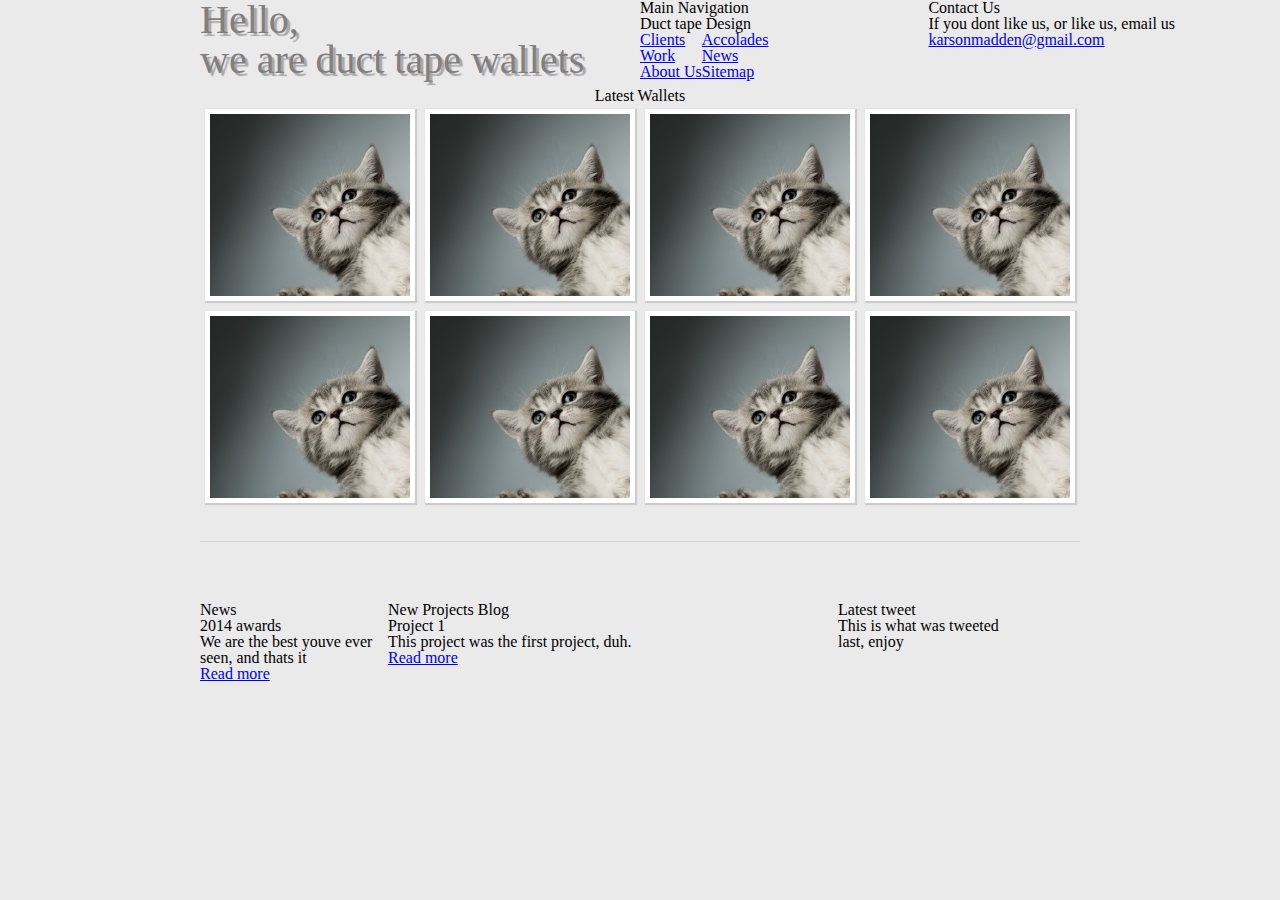
<file: index.html>
<!DOCTYPE html>
<html>
<head>
	<link rel="stylesheet" type="text/css" href="_/css/stylesheet.css">
</head>
<body>
	<div class="main">
		<div class="logo">
			<h1><a href="#">Hello,</a></h1>
			<h2><a href="#">we are duct tape wallets</a></h2>
		</div>
	<nav class="main-nav">
		<h1>Main Navigation</h1>
		<h2>Duct tape Design</h2>

		<div class="nav-links">
			<ul>
				<li><a href="#">Clients</a></li>
				<li><a href="#">Work</a></li>
				<li><a href="#">About Us</a></li>
			</ul>
		</div>
		<div class="nav-links">
			<ul>
				<li><a href="#">Accolades</a></li>
				<li><a href="#">News</a></li>
				<li><a href="#">Sitemap</a></li>
			</ul>
		</div>
	</nav>
	
	<aside class="contact">
		<h2>Contact Us</h2>
		<p>If you dont like us, or like us, email us<br>
			<a href="mailto:karsonmadden@gmail.com">karsonmadden@gmail.com</a>
		</p>
	</aside>

	<div class="main-wrapper">
		<h1>Latest Wallets</h1>
		<div class="box">
			<img src="_/images/cat.jpg">
			<span class="caption fade-caption">
				<h3>Test Header</h3>
				<p>
					This is an example text of
					what pops up when you hover
					over this image
				</p>
				<a class="link" href="#">View Work</a>
			</span>
		</div>
		<div class="box">
			<img src="_/images/cat.jpg">
			<span class="caption fade-caption">
				<h3>Test Header two</h3>
				<p>
					This is another example text of
					what pops up when you hover
					over this image
				</p>
				<a class="link" href="#">View Work</a>
			</span>
		</div>
		<div class="box">
			<img src="_/images/cat.jpg">
			<span class="caption fade-caption">
				<h3>Test Header</h3>
				<p>
					This is an example text of
					what pops up when you hover
					over this image
				</p>
				<a class="link" href="#">View Work</a>
			</span>
		</div>
		<div class="box">
			<img src="_/images/cat.jpg">
			<span class="caption fade-caption">
				<h3>Test Header</h3>
				<p>
					This is an example text of
					what pops up when you hover
					over this image
				</p>
				<a class="link" href="#">View Work</a>
			</span>
		</div>
		<div class="box">
			<img src="_/images/cat.jpg">
			<span class="caption fade-caption">
				<h3>Test Header</h3>
				<p>
					This is an example text of
					what pops up when you hover
					over this image
				</p>
				<a class="link" href="#">View Work</a>
			</span>
		</div>
		<div class="box">
			<img src="_/images/cat.jpg">
			<span class="caption fade-caption">
				<h3>Test Header</h3>
				<p>
					This is an example text of
					what pops up when you hover
					over this image
				</p>
				<a class="link" href="#">View Work</a>
			</span>
		</div>
		<div class="box">
			<img src="_/images/cat.jpg">
			<span class="caption fade-caption">
				<h3>Test Header</h3>
				<p>
					This is an example text of
					what pops up when you hover
					over this image
				</p>
				<a class="link" href="#">View Work</a>
			</span>
		</div>
		<div class="box">
			<img src="_/images/cat.jpg">
			<span class="caption fade-caption">
				<h3>Test Header</h3>
				<p>
					This is an example text of
					what pops up when you hover
					over this image
				</p>
				<a class="link" href="#">View Work</a>
			</span>
		</div>
	</div> <!-- ends main wrapper -->
		<div class="line">
		</div>
	<div class="news">
		<h4>News</h4>
		<ul>
			<li>2014 awards</li>
			<li>
				<p>We are the best youve ever seen, and thats it
				</p>
			</li>
			<li><a href="#">Read more</a></li>
		</ul>
	</div>
	<div class="blog">
		<h4>New Projects Blog</h4>
		<ul>
			<li>Project 1</li>
			<li>This project was the first project, duh.</li>
			<li><a href="#">Read more</a></li>
		</ul>
	</div>
	<div class="tweet">
		<h4>Latest tweet</h4>
		<ul>
			<li>
				<p>This is what was tweeted last, enjoy
				</p>
			</li>
		</ul>
	</div>
</div> <!-- ends the main -->
</body>
</html>
</file>
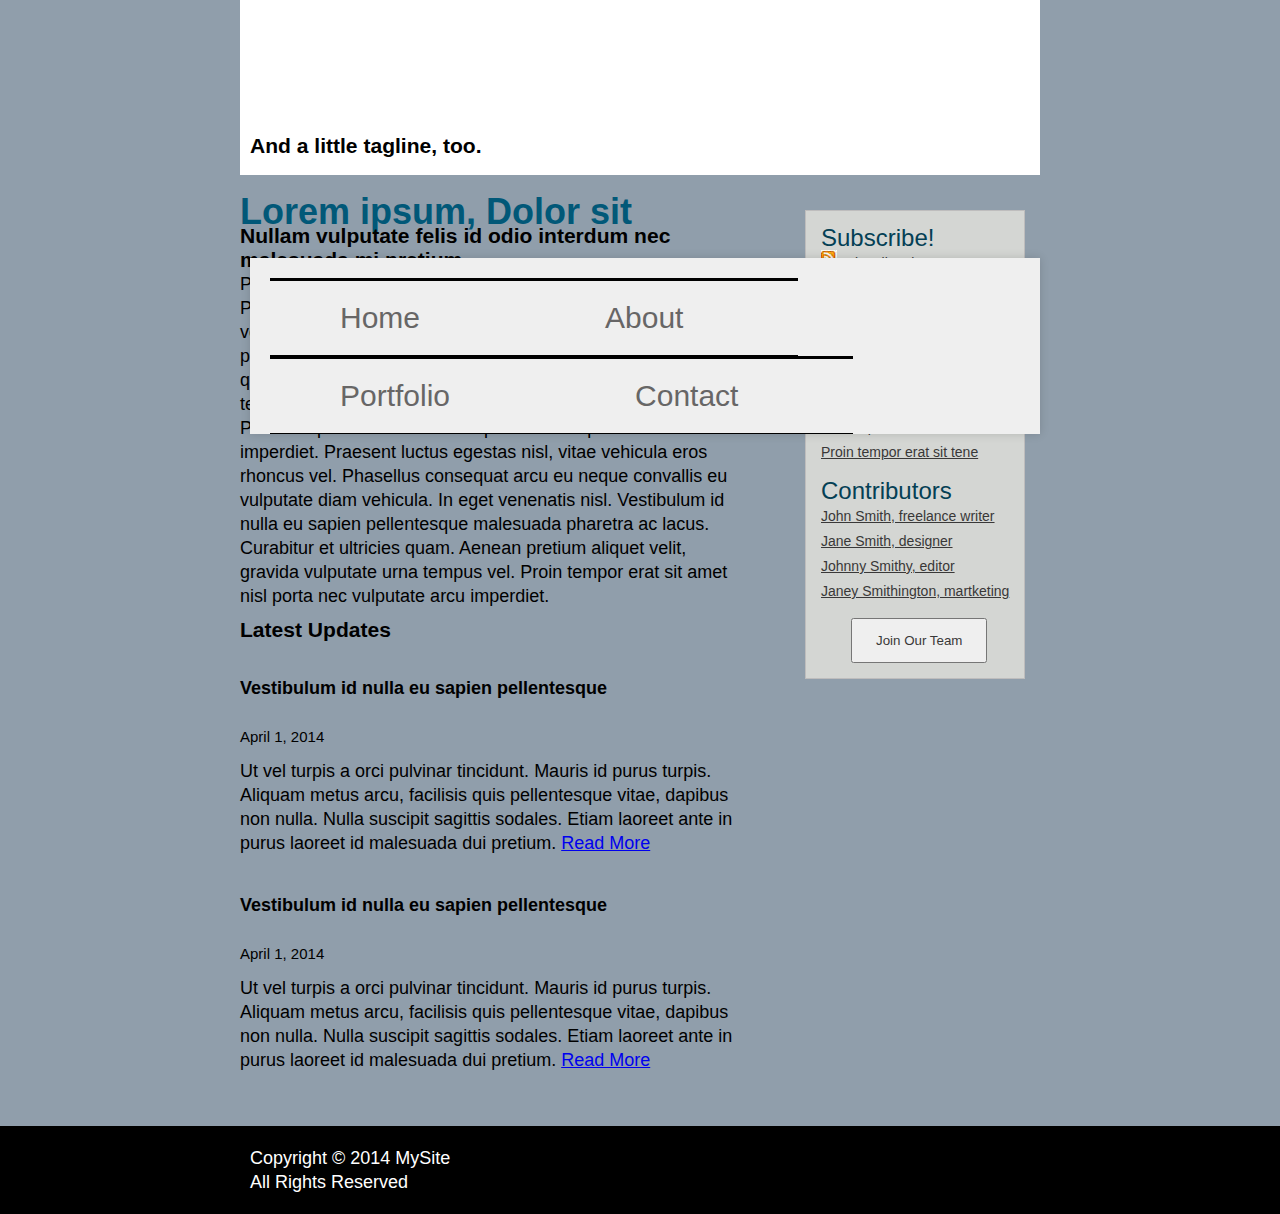
<file: index1.html>
<!doctype html>
<html lang="en">
<head>
	<meta charset="UTF-8">
	<title>Document</title>
	<link rel="stylesheet" type="text/css" href="_/css/stylesheet1.css">
</head>
<body>
		<div class="main">
		<div class="container">
	    <header>
	    	<div class="logo">
		    	<img src="_/images/logo.png">
		    </div>
		    <div class="tagline">
	        	<h3>And a little tagline, too.</h3>
	    	</div>
	    	<nav>
		    	<ul class="menu">
			        <li><a href="#">Home</a></li>
			        <li><a href="#">About</a></li>
			        <li><a href="#">Portfolio</a></li>
			        <li><a href="#">Contact</a></li>
		    	</ul>
	    	</nav>
	    </header>
	     
		<div class="content">
		    	<h2>Lorem ipsum, Dolor sit</h2>
	        	<h3>Nullam vulputate felis id odio interdum nec malesuada mi pretium. </h3>
	        	<p>Praesent luctus egestas nisl, vitae vehicula eros rhoncus vel. 
	            Phasellus consequat arcu eu neque convallis eu vulputate diam vehicula. In eget venenatis nisl. 
	            Vestibulum id nulla eu sapien pellentesque malesuada pharetra ac lacus. 
	            Curabitur et ultricies quam. Aenean pretium aliquet velit, gravida vulputate urna tempus vel.
	        	</p>
	        	<p>Proin tempor erat sit amet nisl porta nec vulputate arcu imperdiet. Praesent luctus egestas nisl, vitae vehicula eros rhoncus vel. 
	            Phasellus consequat arcu eu neque convallis eu vulputate diam vehicula. In eget venenatis nisl. 
	            Vestibulum id nulla eu sapien pellentesque malesuada pharetra ac lacus. Curabitur et ultricies quam. Aenean pretium aliquet velit, 
	        	gravida vulputate urna tempus vel. Proin tempor erat sit amet nisl porta nec vulputate arcu imperdiet. 
	        	</p>
    		<div class="news">
		        <h3>Latest Updates</h3>
		        <h4>Vestibulum id nulla eu sapien pellentesque</h4>
		        <small>April 1, 2014</small>
		        <p>Ut vel turpis a orci pulvinar tincidunt. Mauris id purus turpis. Aliquam metus arcu, 
	            facilisis quis pellentesque vitae, dapibus non nulla. Nulla suscipit sagittis sodales. 
	            Etiam laoreet ante in purus laoreet id malesuada dui pretium.
	            <a href="#"> Read More</a>
	        	</p>
		    	<h4>Vestibulum id nulla eu sapien pellentesque</h4>
		    	<small>April 1, 2014</small>
		    	<p>Ut vel turpis a orci pulvinar tincidunt. Mauris id purus turpis. Aliquam metus arcu, 
	        	facilisis quis pellentesque vitae, dapibus non nulla. Nulla suscipit sagittis sodales. 
	        	Etiam laoreet ante in purus laoreet id malesuada dui pretium.
	        	<a href="#"> Read More</a>
	        	</p>
    		</div>
		</div>
	     
	    <aside>
	    	<div class="subscribe">
                    <h3>Subscribe!</h3>
                    <ul>
                        <li class="rss"><a href="#">Subscribe via RSS</a></li>
                        <li class="email"><a href="#">Get Email Updates</a></li>
                        <li class="twitter"><a href="#">Follow us on Twitter</a></li>
                    </ul>
                </div>
                <div class="popular">
                    <h3>Popular Items</h3>
                    <ul>
                        <li><a href="#">Lorem ipsum dolor site amet</a></li>
                        <li><a href="#">Ulvinar tincidunt, Mauris id</a></li>
                        <li><a href="#">Lorem ipsum dolor site amet</a></li>
                        <li><a href="#">Proin tempor erat sit tene</a></li>
                    </ul>
                </div>
                <div class="contributors">
                    <h3>Contributors</h3>
                    <ul>
                        <li><a href="#">John Smith, freelance writer</a></li>
                        <li><a href="#">Jane Smith, designer</a></li>
                        <li><a href="#">Johnny Smithy, editor</a></li>
                        <li><a href="#">Janey Smithington, martketing</a></li>
                    </ul>
                    <button>Join Our Team</button> 
                </div>
	    </aside>
	</div>
    </div>
    <footer>
	    	<div class="container">
            	<p>Copyright © 2014  MySite <br />
            	All Rights Reserved</p>
        	</div>
	</footer>
</body>
</html>
</file>
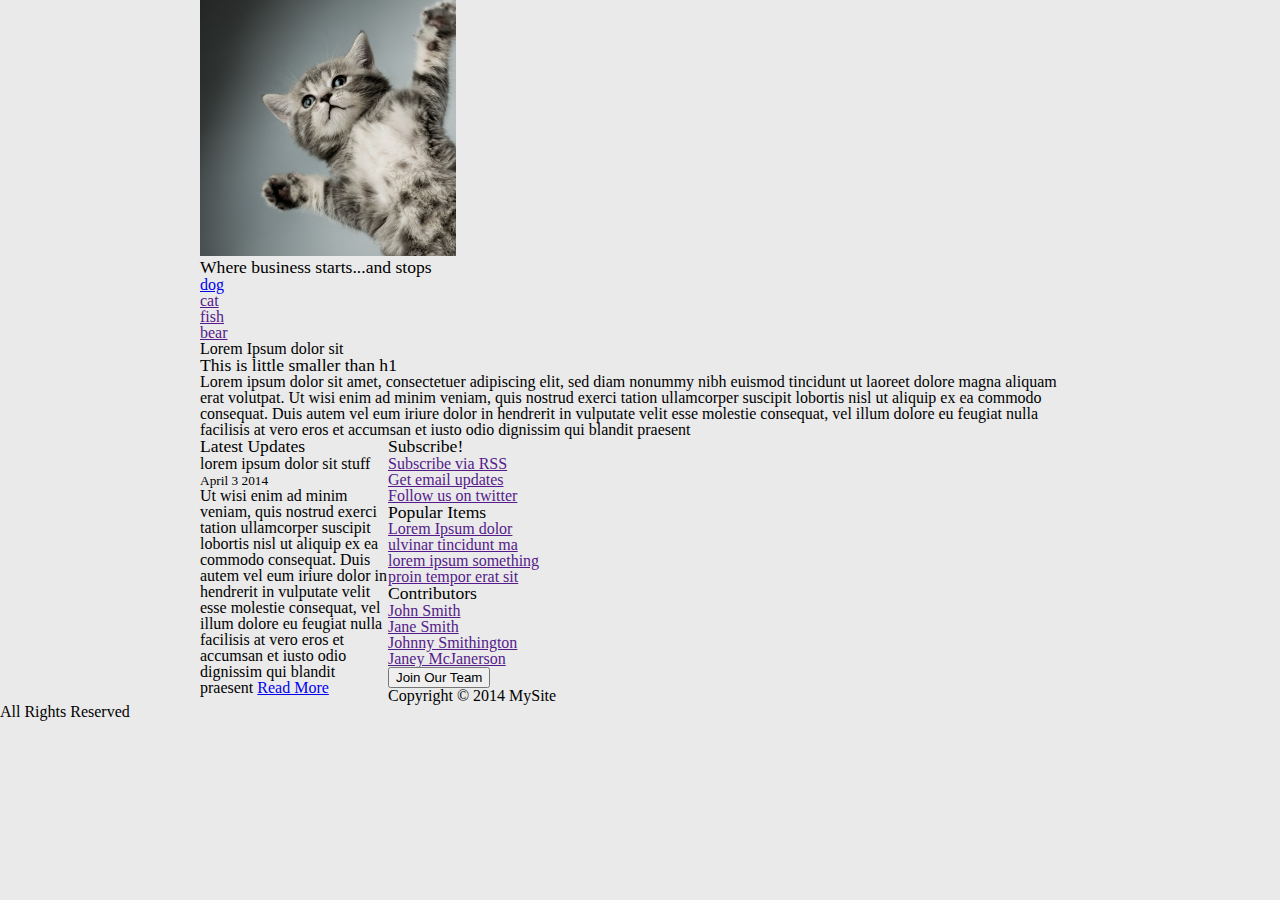
<file: index2.html>
<!DOCTYPE html>
<html>
<head>
	<link rel="stylesheet" type="text/css" href="_/css/stylesheet.css">
	<title>My web site </title>
</head>
<body>
	<div class="main">
	<div class="container">
	<header>
		<div class="logo">
			<img src="_/images/cat.jpg">
		</div>
		<div class="tagline">
			<h3>Where business starts...and stops</h3>
		</div>
	<nav>
		<ul class="menu">
			<li><a href="#">dog</a></li>
			<li><a href="">cat</a></li>
			<li><a href="">fish</a></li>
			<li><a href="">bear</a></li>
		</ul>
	</nav>
	</header>

	<div class="content">
		<h2>Lorem Ipsum dolor sit</h2>
		<h3>This is little smaller than h1</h3>
		<p>Lorem ipsum dolor sit amet, consectetuer adipiscing elit, sed diam nonummy nibh euismod tincidunt ut laoreet dolore magna aliquam erat volutpat. Ut wisi enim ad minim veniam, quis nostrud exerci tation ullamcorper suscipit lobortis nisl ut aliquip ex ea commodo consequat. Duis autem vel eum iriure dolor in hendrerit in vulputate velit esse molestie consequat, vel illum dolore eu feugiat nulla facilisis at vero eros et accumsan et iusto odio dignissim qui blandit praesent
		</p>
		<div class="news">
			<h3>Latest Updates</h3>
			<h4>lorem ipsum dolor sit stuff</h4>
			<small>April 3 2014</small>
			<p> Ut wisi enim ad minim veniam, quis nostrud exerci tation ullamcorper suscipit lobortis nisl ut aliquip ex ea commodo consequat. Duis autem vel eum iriure dolor in hendrerit in vulputate velit esse molestie consequat, vel illum dolore eu feugiat nulla facilisis at vero eros et accumsan et iusto odio dignissim qui blandit praesent 
				<a href="#">Read More</a>
			</p>
		</div> <!-- ends news -->	
	</div> <!-- ends content -->
	<aside>
		
		<div class="subscribe">
			<h3>Subscribe!</h3>
			<ul>
				<li><a href="">Subscribe via RSS</a></li>
				<li><a href="">Get email updates</a></li>
				<li><a href="">Follow us on twitter</a></li>
			</ul>
		</div><!-- ends subscribe -->
		<div class="popular">
			<h3>Popular Items</h3>
			<ul>
				<li><a href="">Lorem Ipsum dolor</a></li>
				<li><a href="">ulvinar tincidunt ma</a></li>
				<li><a href="">lorem ipsum something</a></li>
				<li><a href="">proin tempor erat sit</a></li>
			</ul>
		</div><!-- ends popular -->
		<div class="contributors">
			<h3>Contributors</h3>
			<ul>
				<li><a href="">John Smith</a></li>
				<li><a href="">Jane Smith</a></li>
				<li><a href="">Johnny Smithington</a></li>
				<li><a href="">Janey McJanerson</a></li>
			</ul>
		</div><!-- ends contributors -->
		<button>Join Our Team</button>
	</aside>
</div> <!-- ends container -->
</div> <!-- ends main -->
	<footer>
		<div class="container">
			<p>Copyright &copy 2014 MySite<br>
				All Rights Reserved</p>
		</div>
	</footer>
</body>
</html>
</file>
<file: _/css/stylesheet.css>
html, body, div, p, span, h1, h2, h3, h4, img, section, aside, ul{
    margin: 0;
    padding: 0;
    border: 0;
    font-size: 100%;
    font: inherit;
    vertical-align: baseline;
}

body {
    line-height: 1;
    font-family: adelle-n7, adelle, Georgia, "Times New Roman", Times, serif;
}

ol, ul {
    list-style: none;
}

h3 {
    font-size: 110%;
}

html {
    background-color: #eaeaea;
}

.main {
    margin: 0 auto;
    width: 880px;
}

.logo h1 a{
    position: absolute;
    font-size: 40px;
    font-type: bold;
    text-decoration: none;
    color: gray;
    text-shadow: 3px 3px 1px #A8A8A8;
}

.logo h2 a {
    position: absolute;
    top:40px;
    font-size: 40px;
    font-type: bold;
    text-decoration: none;
    color: gray;
    text-shadow: 3px 3px 1px #A8A8A8;
}

.main-nav {
    display: block;
    float: left;
    position: relative;
    left: 440px;
}

.nav-links {
    float: left;
    display: block;
}

.contact {
    float:none;
    position: relative;
    left: 600px;
}

.main-wrapper {
    height: 450px;
    margin: 40px auto 0 auto;
    text-align: center;
    width: 880px;
}

.main-wrapper .box {
    border: 5px solid #fff;
    cursor: pointer;
    height: 182px;
    width: 200px;
    float: left;
    margin: 5px;
    position: relative;
    overflow: hidden;
        -webkit-box-shadow: 1px 1px 1px 1px #ccc;       
}

.main-wrapper .box img {
    position: absolute;
    -webkit-transition: all 300ms ease-out;
    transition: all 300ms ease-out;
    left: 0;
}

.main-wrapper .box .caption {
    background-color: rgba(0,0,0,0.8);
    position: absolute;
    color: #fff;
    z-index: 1;
    transition: all 300ms ease-out;
    left: 0;
}

.main-wrapper .box .fade-caption {
    opacity: 0;
    width: 170px;
    height: 170px;
    text-align: left;
    padding: 15px;
}

.main-wrapper .box:hover .fade-caption {
    opacity: 1;
}

.line {
    position: relative;
    float: none;
    height: 3px;
    border-bottom: 1px solid #d1d3d4;
    margin: 0 0 60px;
    padding: 0;
}

.news {
    display: block;
    width: 188px;
    float: left;
}

.blog {
    width: 420px;
    margin-right: 30px;
    float: left;
}

.tweet {
    width: 188px;
    float: left;
}
</file>
<file: _/css/stylesheet1.css>
body, div, h1, h2, h3, p, ul, img {
	margin:0px; 
	padding:0px; 
}

body { 
	font-family: Arial, Helvetica, sans-serif; 
	background: #ebe8e8; 
}
header {
	background-color: #fff;
	padding-left: 10px;
	height: 175px;
}


body {
	background: #909eab;
	font-family: Helvetica, sans-serif; 
	font-size: 18px; 
	line-height: 24px;
}

nav {
	margin: 100px auto; 
	text-align: center;
}

nav ul ul {
	display: none;
}

	nav ul li:hover > ul {
		display: block;
	}
nav ul {
	background:#efefef;
	box-shadow: 0px 0px 9px rgba(0,0,0,0.15);
	padding: 0 20px;
	list-style: none;
	position: relative;
	display: inline-table;
}

	nav ul:after {
		content:""; 
		clear:both; 
		display:block;
	}
	
	nav ul li a {
		display:block;
		padding: 25px 40px;
		color: #757575;
		text-decoration: none;
	}

nav ul li {
	float:left;
}
	nav ul li:hover {
			background: #4b545f;
			background: linear-gradient(top, #4f5964 0%, #5f6975 40%);
			background: -moz-linear-gradient(top, #4f5964 0%, #5f6975 40%);
			background: -webkit-linear-gradient(top, #4f5964 0%,#5f6975 40%);
		}	
			nav ul li:hover a {
				color: #fff;
			}

nav ul ul {
		background: #5f6975; 
		border-radius: 0px; 
		padding: 0;
		position: absolute; 
		top: 100%;
	}

nav ul ul li {
			float: none; 
			border-top: 1px solid #6b727c;
			border-bottom: 1px solid #575f6a; position: relative;
		}
			nav ul ul li a {
				padding: 15px 40px;
				color: #fff;
			}	
				nav ul ul li a:hover {
					background: #4b545f;
				}


.tagline {
	float: none;
}

.container {
    width: 800px;
    margin: 0 auto; 
}

.menu {
	list-style: none;
	padding-top: 20px;

}

.menu li {
	float:left;
	padding-left: 30px;
	padding-right: 75px;
	border-bottom: 1px solid;
	border-top:3px solid;
}
.menu li a:hover{
	color: blue;
}
.menu li a {
	font-size: 30px;
	color: #676666;
	text-decoration: none;
}

.content {
    width: 510px; 
    float:left;
}

.content h2 {
    font-size: 36px;
    color: #015878;
    padding-top: 25px; 
}

.news {
    padding-top: 10px; 
}
 
.news h3 {
    padding-bottom: 10px; 
}
 
.news p {
    padding-top: 10px;
    padding-bottom: 14px; 
}

aside {
    float: left;
    margin-left: 55px;
    margin-top: 35px;
    background: #d4d6d3;
	border: 1px solid #BEBDBD;
	padding: 15px;
}

aside ul {
	list-style: none;
	padding-bottom: 15px;
}

aside h3 {
    font-size: 24px;
    color: #044055;
    font-weight: normal;

}

aside ul li a {
    font-size: 14px;
    color: #393838; 
}

footer {
	float:left;
	width:100%;
	color: white;
	background-color: black;
	padding:20px 10px;
	margin-top: 40px;
}
.subscribe li {
	padding-left: 17px;
}
.rss {
    background: url(../images/rss.jpg) no-repeat; 
}
 
.email {
    background: url(../images/email.gif) no-repeat; 
}
 
.twitter {
    background: url(../images/twitter.jpg) no-repeat; 
}

button {
    color: #393838;
    text-decoration: none;
    margin-left: 30px;
    padding: 13px 23px;
}
</file>
